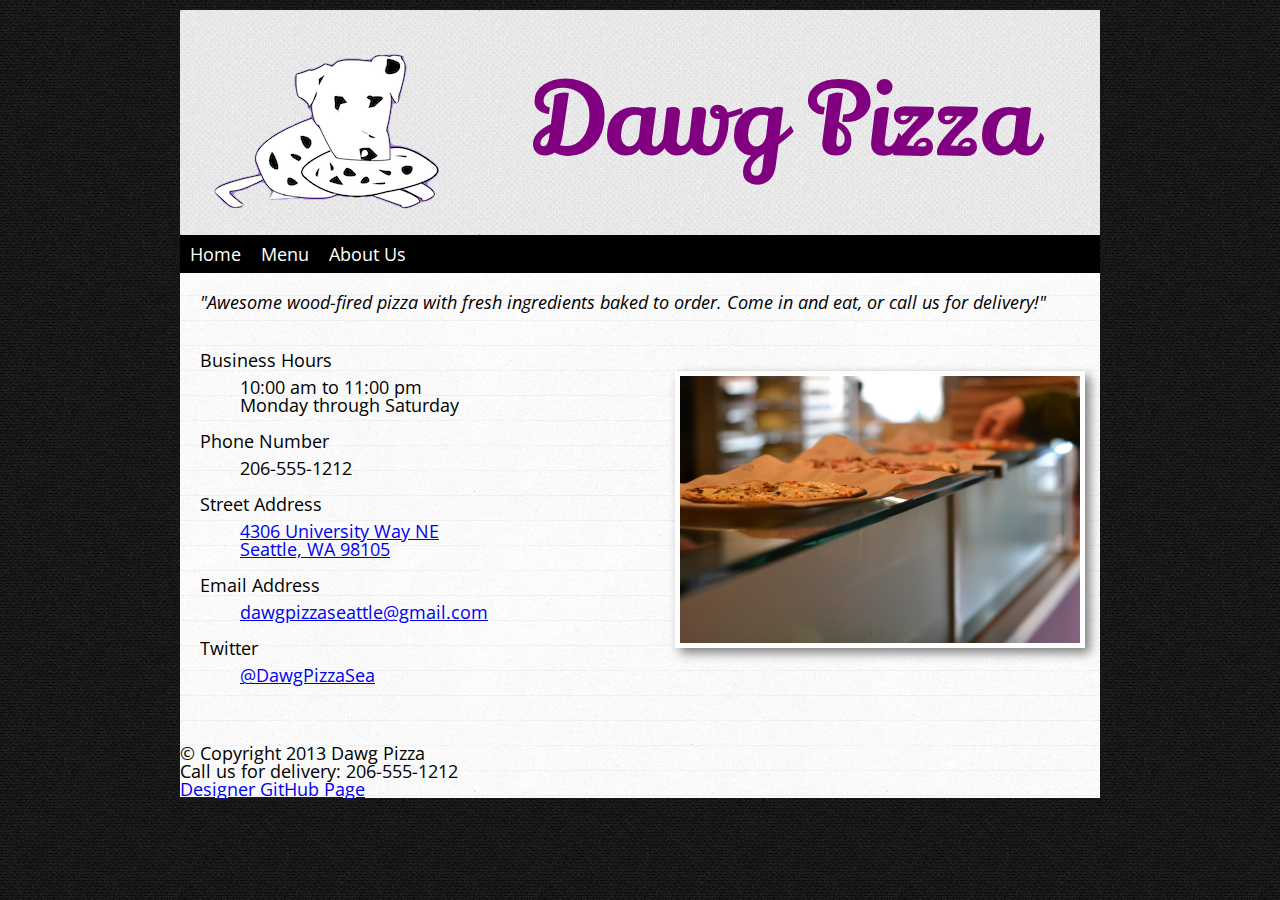
<file: index.html>
<!DOCTYPE html>
<html>
	<head>
		<link rel="stylesheet" href="css/styles.css">
		<title>Doge pizza</title>
	</head>
	<body>
		<div class="container">
			<div class="header">
				<a href="index.html" class="header-link"><img src="img/logo.png" alt="logo" class="logo"><h1>Dawg Pizza</h1></a>
			</div>
			<nav>
				<a href="index.html">Home</a>
				<a href="menu.html">Menu</a>
				<a href="about.html">About Us</a>
			</nav>

			<div class="page">
				<h2>"Awesome wood-fired pizza with fresh ingredients baked to order. Come in and eat, or call us for delivery!"</h2>
				<img class="rightside" src="img/pizza1.jpg" alt="pizza picture" title="Mmmm just look at those delicious pizzas!">

				<dl>
					<dt>
						Business Hours
					</dt>
					<dd>
						10:00 am to 11:00 pm
						<br /> Monday through Saturday
					</dd>

					<dt>
						Phone Number
					</dt>
					<dd>
						206-555-1212
					</dd>

					<dt>
						Street Address
					</dt>
					<dd>
						<a href="http://goo.gl/maps/JyYM0">
						4306 University Way NE
						<br />
						Seattle, WA 98105
						</a>
					</dd>

					<dt>
						Email Address
					</dt>
					<dd>
						<a href="mailto:dawgpizzaseattle@gmail.com">dawgpizzaseattle@gmail.com</a>
					</dd>

					<dt>
						Twitter
					</dt>
					<dd>
						<a href="https://twitter.com/@DawgPizzaSea">@DawgPizzaSea</a>
					</dd>
				</dl>
			</div>

			<div class="footer">
				<p class="footer">&copy; Copyright 2013 Dawg Pizza</p>
				<p class="footer">Call us for delivery: 206-555-1212</p>
				<p class="footer"><a href="https://github.com/patrickchiang" class="github">Designer GitHub Page</a></p>
			</div>
		</div>
	</body>
</html>
</file>
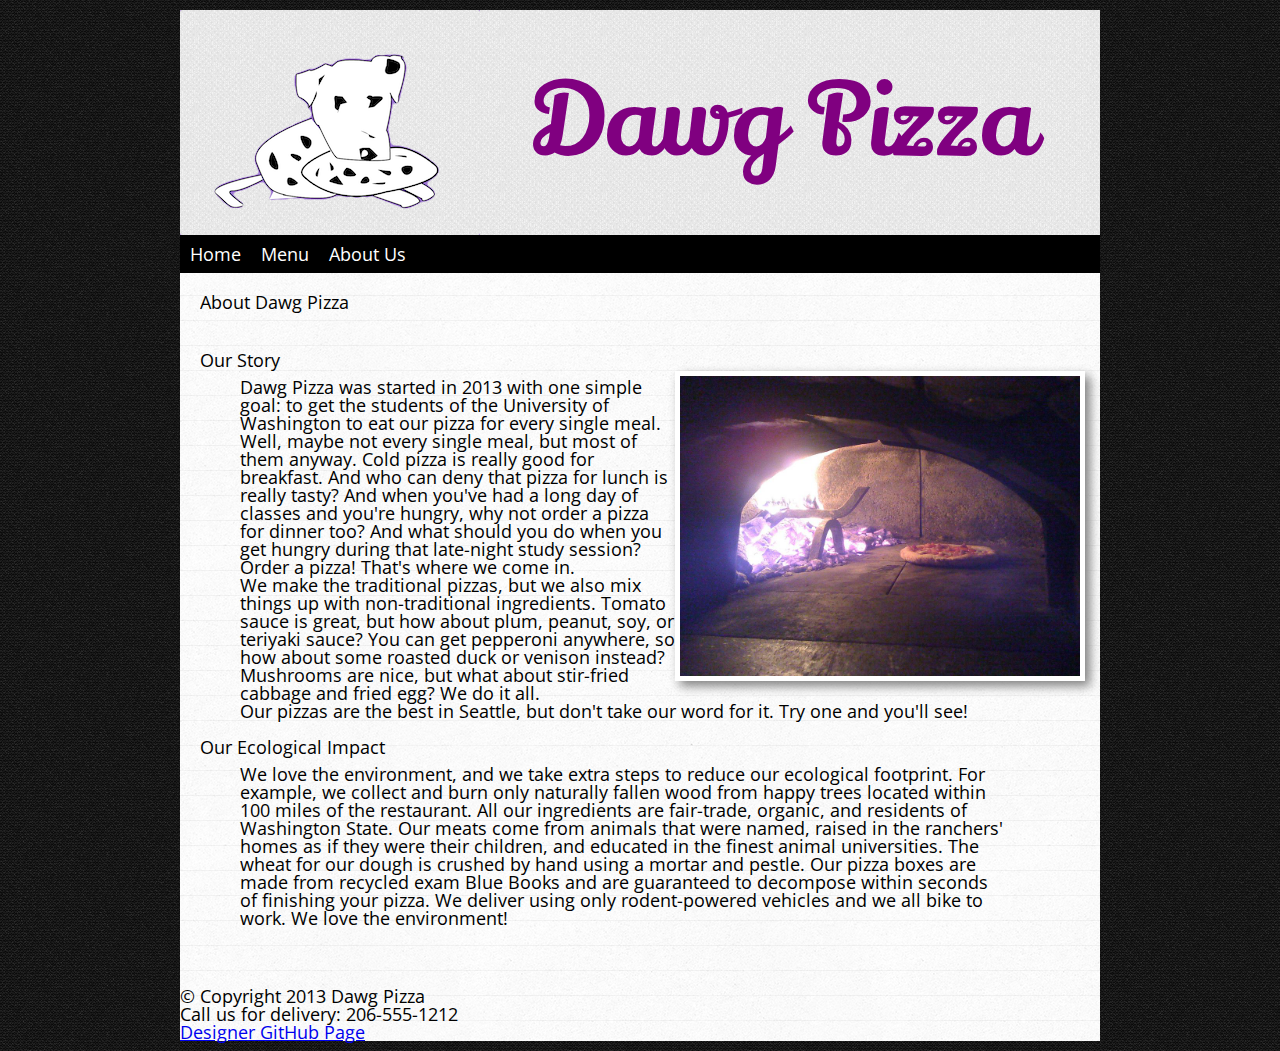
<file: about.html>
<!DOCTYPE html>
<html>
	<head>
		<link rel="stylesheet" href="css/styles.css">
		<title>Dawg Pizza - About Us</title>
	</head>
	<body>
		<div class="container">
			<div class="header">
				<a href="index.html" class="header-link"><img src="img/logo.png" alt="logo" class="logo"><h1>Dawg Pizza</h1></a>
			</div>
			<nav>
				<a href="index.html">Home</a>
				<a href="menu.html">Menu</a>
				<a href="about.html">About Us</a>
			</nav>

			<div class="page">
				<h3>About Dawg Pizza</h3>
				<img class="rightside" src="img/pizza-oven.jpg" alt="pizza oven picture">
				<dl>
					<dt>
						Our Story
					</dt>
					<dd>
						<p>
							Dawg Pizza was started in 2013 with one simple goal: to get the students of the University of Washington to eat our pizza for every single meal. Well, maybe not every single meal, but most of them anyway. Cold pizza is really good for breakfast. And who can deny that pizza for lunch is really tasty? And when you've had a long day of classes and you're hungry, why not order a pizza for dinner too? And what should you do when you get hungry during that late-night study session? Order a pizza! That's where we come in.
						</p>
						<p>
							We make the traditional pizzas, but we also mix things up with non-traditional ingredients. Tomato sauce is great, but how about plum, peanut, soy, or teriyaki sauce? You can get pepperoni anywhere, so how about some roasted duck or venison instead? Mushrooms are nice, but what about stir-fried cabbage and fried egg? We do it all.
						</p>
						</p>
						<p>
							Our pizzas are the best in Seattle, but don't take our word for it. Try one and you'll see!
						</p>
					</dd>

					<dt>
						Our Ecological Impact
					</dt>
					<dd>
						<p>
							We love the environment, and we take extra steps to reduce our ecological footprint. For example, we collect and burn only naturally fallen wood from happy trees located within 100 miles of the restaurant. All our ingredients are fair-trade, organic, and residents of Washington State. Our meats come from animals that were named, raised in the ranchers' homes as if they were their children, and educated in the finest animal universities. The wheat for our dough is crushed by hand using a mortar and pestle. Our pizza boxes are made from recycled exam Blue Books and are guaranteed to decompose within seconds of finishing your pizza. We deliver using only rodent-powered vehicles and we all bike to work. We love the environment!
						</p>
					</dd>
				</dl>
			</div>

			<div class="footer">
				<p class="footer">&copy; Copyright 2013 Dawg Pizza</p>
				<p class="footer">Call us for delivery: 206-555-1212</p>
				<p class="footer"><a href="https://github.com/patrickchiang" class="github">Designer GitHub Page</a></p>
			</div>
		</div>
	</body>
</html>
</file>
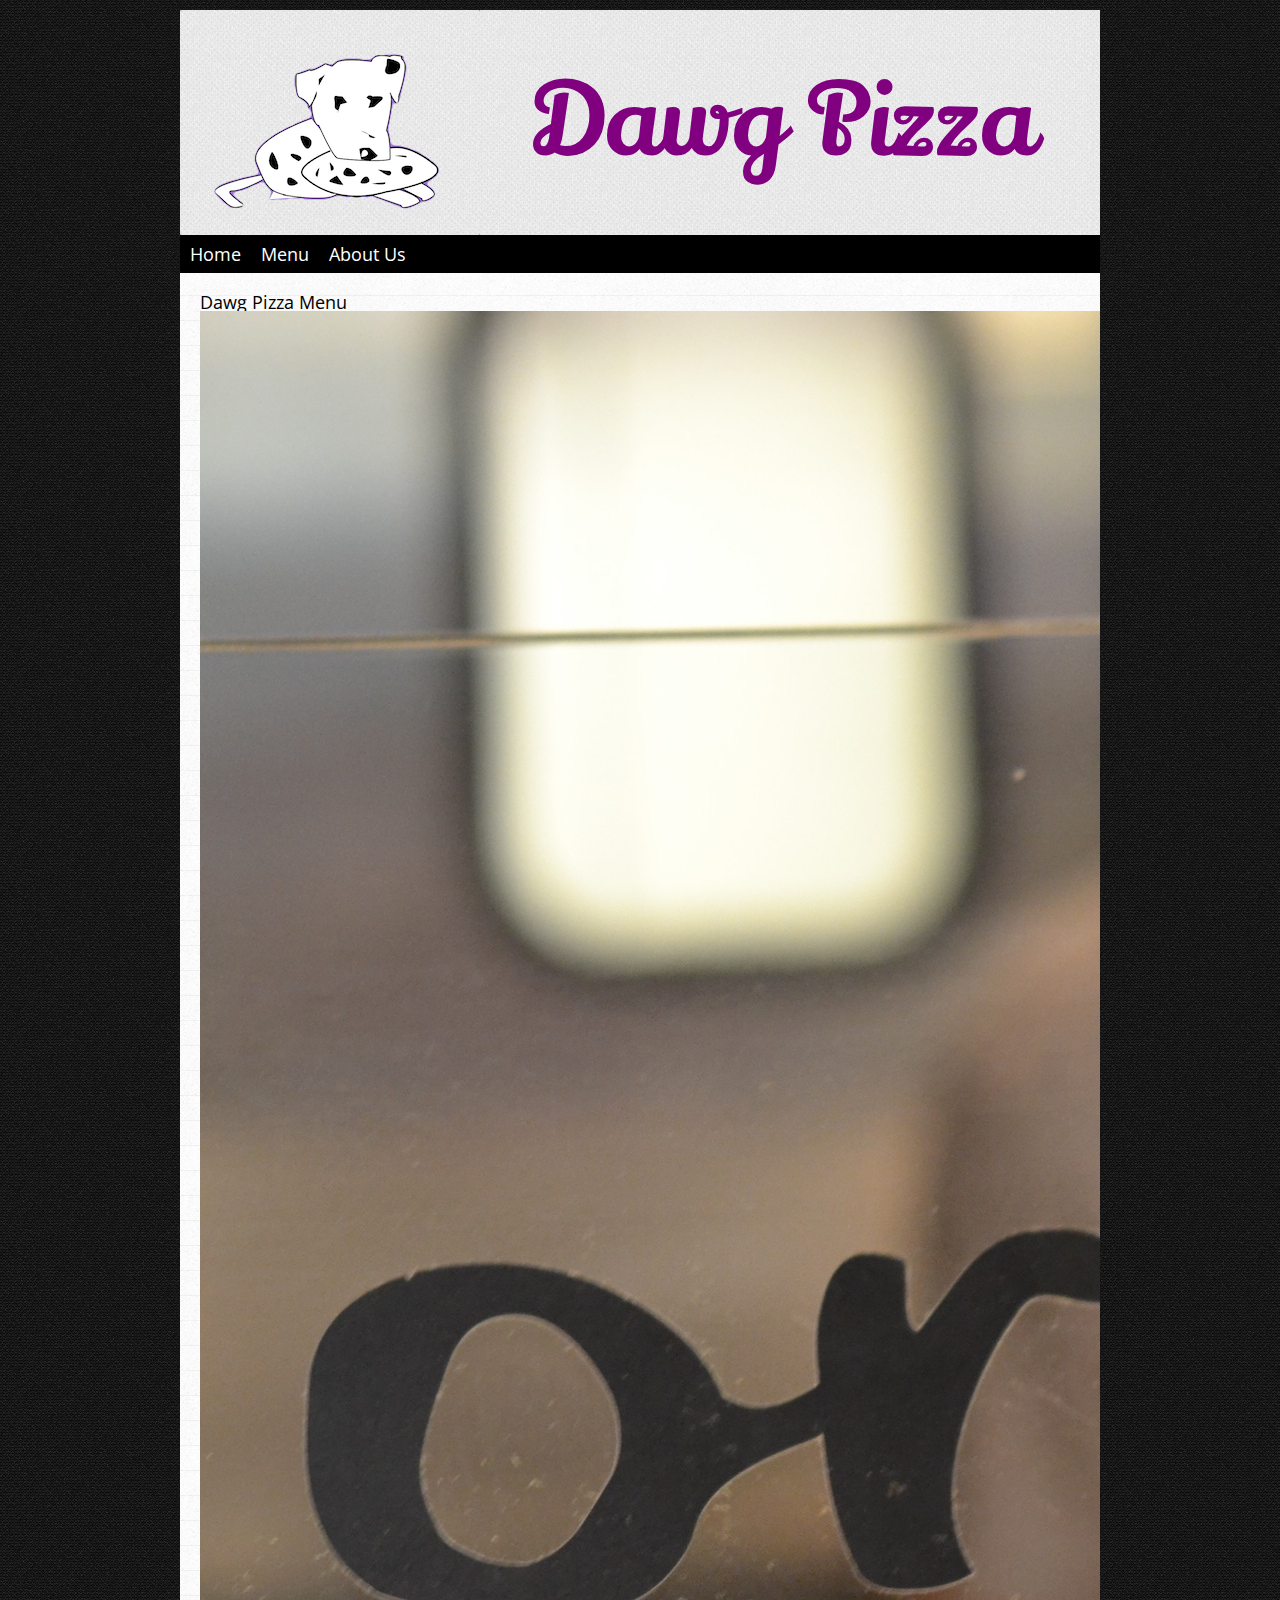
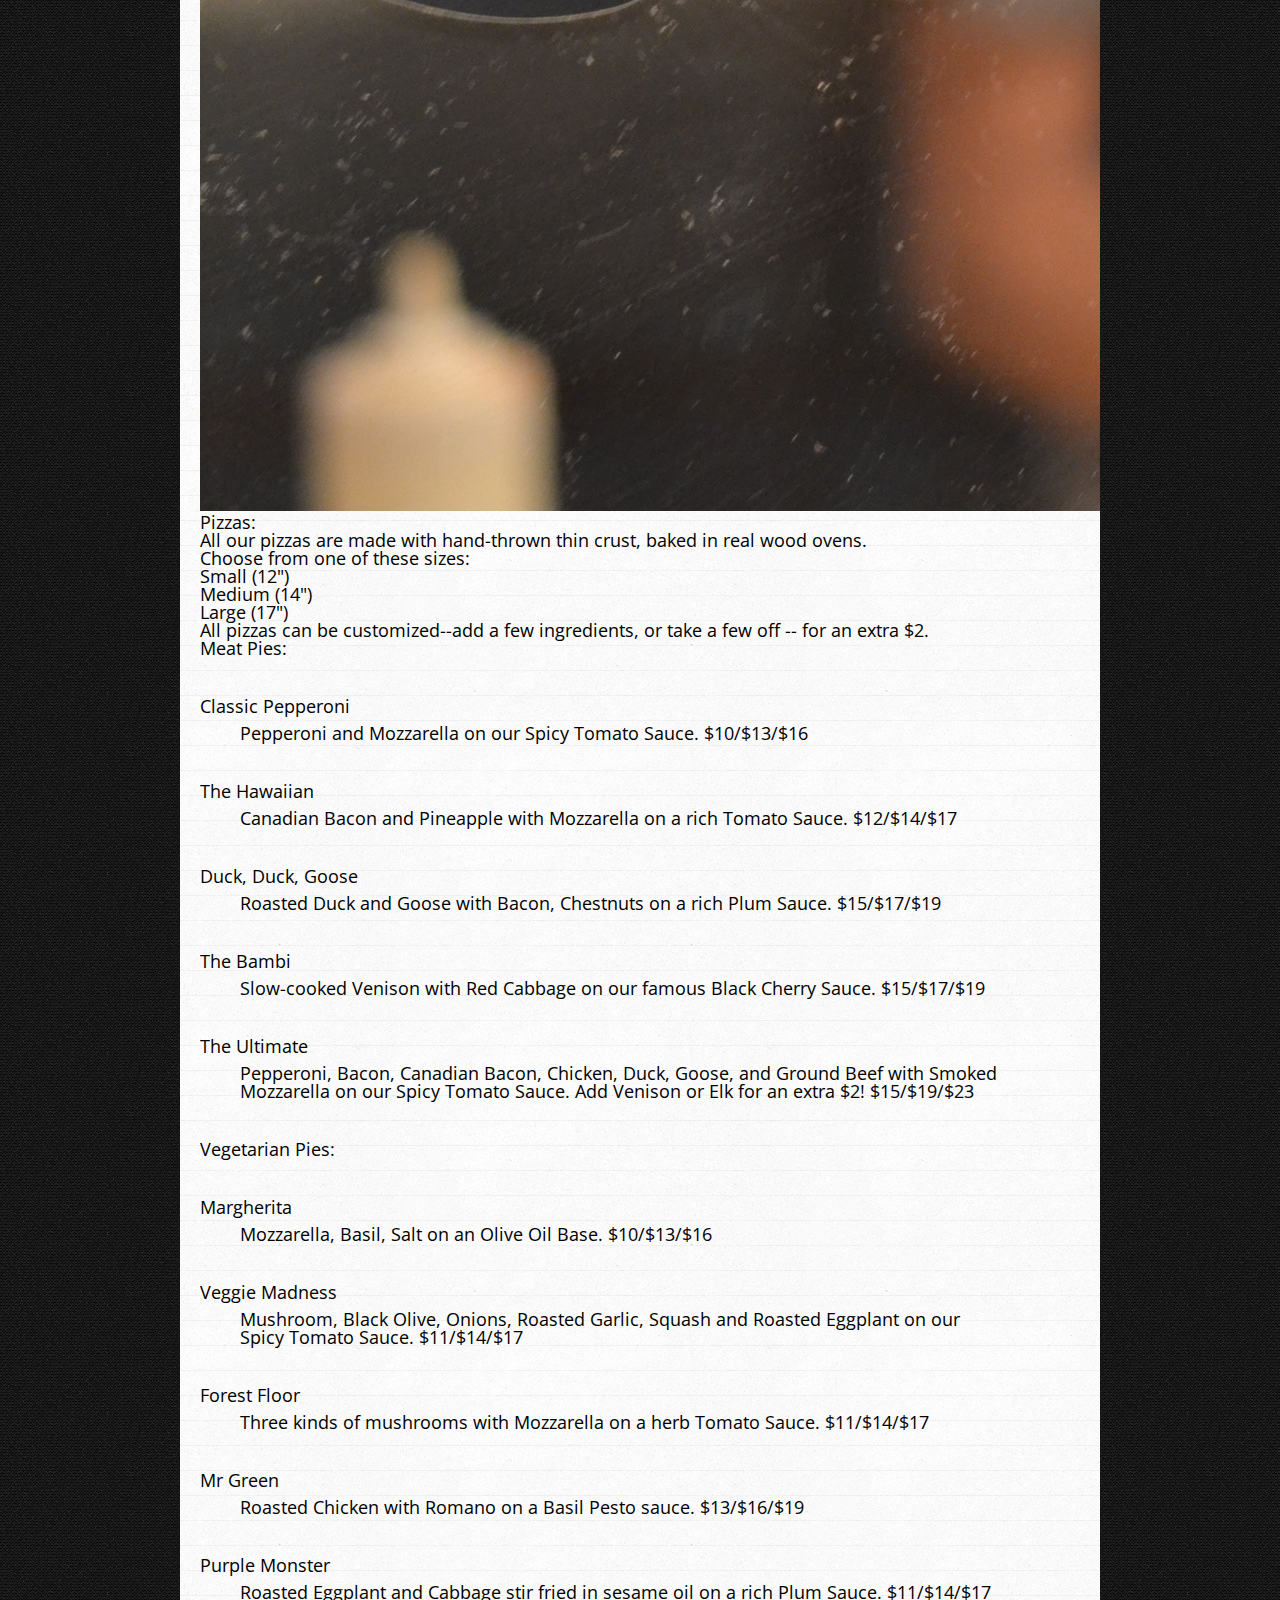
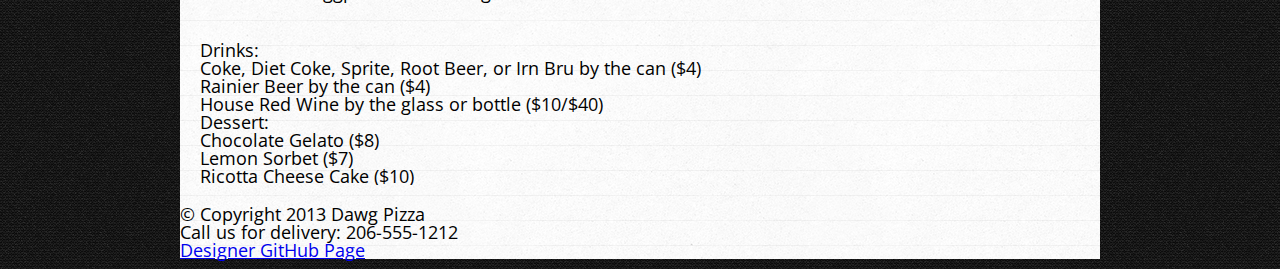
<file: menu.html>
<!DOCTYPE html>
<html>
	<head>
		<link rel="stylesheet" href="css/styles.css">
		<title>Dawg Pizza - Menu</title>
	</head>
	<body>
		<div class="container">
			<div class="header">
				<a href="index.html" class="header-link"><img src="img/logo.png" alt="logo" class="logo"><h1>Dawg Pizza</h1></a>
			</div>
			<nav>
				<a href="index.html">Home</a>
				<a href="menu.html">Menu</a>
				<a href="about.html">About Us</a>
			</nav>

			<div class="page">
				<h3>Dawg Pizza Menu</h3>
				<img alt="pizza counter" src="img/pizza-order.jpg" class="banner" title="All pizzas can be customized--add a few ingredients, or take a few off--for an extra $2.">
				<h4>Pizzas: </h4>
				<ul>
					<li>
						<p>
							All our pizzas are made with hand-thrown thin crust, baked in real wood ovens.
						</p>
						<p>
							Choose from one of these sizes:
						</p>
						<p class="size">
							Small (12")
						</p>
						<p class="size">
							Medium (14")
						</p>
						<p class="size">
							Large (17")
						</p>
					</li>
					<li>
						<h5>All pizzas can be customized--add a few ingredients, or take a few off -- for an extra $2. </h5>
					</li>
					<li>
						<p>
							Meat Pies:
						</p>
						<dl class="indent">
							<dt>
								Classic Pepperoni
							</dt>
							<dd>
								Pepperoni and Mozzarella on our Spicy Tomato Sauce. $10/$13/$16
							</dd>
						</dl>
						<dl class="indent">
							<dt>
								The Hawaiian
							</dt>
							<dd>
								Canadian Bacon and Pineapple with Mozzarella on a rich Tomato Sauce.  $12/$14/$17
							</dd>
						</dl>
						<dl class="indent">
							<dt>
								Duck, Duck, Goose
							</dt>
							<dd>
								Roasted Duck and Goose with Bacon, Chestnuts on a rich Plum Sauce.  $15/$17/$19
							</dd>
						</dl>
						<dl class="indent">
							<dt>
								The Bambi
							</dt>
							<dd>
								Slow-cooked Venison with Red Cabbage on our famous Black Cherry Sauce.  $15/$17/$19
							</dd>
						</dl>
						<dl class="indent">
							<dt>
								The Ultimate
							</dt>
							<dd>
								Pepperoni, Bacon, Canadian Bacon, Chicken, Duck, Goose, and Ground Beef with Smoked Mozzarella on our Spicy Tomato Sauce. Add Venison or Elk for an extra $2!  $15/$19/$23
							</dd>
						</dl>
					</li>
					<li>
						<p>
							Vegetarian Pies:
						</p>
						<dl class="indent">
							<dt>
								Margherita
							</dt>
							<dd>
								Mozzarella, Basil, Salt on an Olive Oil Base.  $10/$13/$16
							</dd>
						</dl>
						<dl class="indent">
							<dt>
								Veggie Madness
							</dt>
							<dd>
								Mushroom, Black Olive, Onions, Roasted Garlic, Squash and Roasted Eggplant on our Spicy Tomato Sauce.  $11/$14/$17
							</dd>
						</dl>
						<dl class="indent">
							<dt>
								Forest Floor
							</dt>
							<dd>
								Three kinds of mushrooms with Mozzarella on a herb Tomato Sauce.  $11/$14/$17
							</dd>
						</dl>
						<dl class="indent">
							<dt>
								Mr Green
							</dt>
							<dd>
								Roasted Chicken with Romano on a Basil Pesto sauce. $13/$16/$19
							</dd>
						</dl>
						<dl class="indent">
							<dt>
								Purple Monster
							</dt>
							<dd>
								Roasted Eggplant and Cabbage stir fried in sesame oil on a rich Plum Sauce.  $11/$14/$17
							</dd>
						</dl>
					</li>
				</ul>

				<h4>Drinks: </h4>
				<ul>
					<li class="indent sides">
						Coke, Diet Coke, Sprite, Root Beer, or Irn Bru by the can ($4)
					</li>
				</ul>
				<ul>
					<li class="indent sides">
						Rainier Beer by the can ($4)
					</li>
				</ul>
				<ul>
					<li class="indent sides">
						House Red Wine by the glass or bottle ($10/$40)
					</li>
				</ul>

				<h4>Dessert: </h4>
				<ul>
					<li class="indent sides">
						Chocolate Gelato ($8)
					</li>
				</ul>
				<ul>
					<li class="indent sides">
						Lemon Sorbet ($7)
					</li>
				</ul>
				<ul>
					<li class="indent sides">
						Ricotta Cheese Cake ($10)
					</li>
				</ul>
			</div>
			<div class="footer">
				<p class="footer">&copy; Copyright 2013 Dawg Pizza</p>
				<p class="footer">Call us for delivery: 206-555-1212</p>
				<p class="footer"><a href="https://github.com/patrickchiang" class="github">Designer GitHub Page</a></p>
			</div>
		</div>
	</body>
</html>
</file>
<file: css/styles.css>
/* Google web fonts 'Open Sans' (italic and normal) and 'Boogaloo' */
@import url(http://fonts.googleapis.com/css?family=Open+Sans:400italic,400,300,700);
@import url(http://fonts.googleapis.com/css?family=Lily+Script+One);

/* reset CSS file to reset browser default styling to a consistent starting point */
@import url(reset.css);

body {
	font-family: 'Open Sans', sans-serif;
	font-size: 18px;
	padding: 10px;
	background-image: url('../img/binding_dark.png');
}

.header {
	overflow: hidden;
	background-image: url('../img/cloth_alike.png');
}

.logo {
	float: left;
}

.header-link {
	display: block;
	text-decoration: none;
	color: purple;
	padding-right: 50px;
}

h1 {
	display: inline-block;
	font-family: 'Lily Script One', cursive;
	font-size: 100px;
	line-height: 225px;
	margin-left: 50px;
}

.container {
	background-image: url('../img/linedpaper.png');
	width: 920px;
	margin: 0 auto;
}

nav {
	background-color: black;
	overflow: hidden;
}

nav a {
	background-color: black;
	transition: background-color 0.5s;
}

nav a:visited, nav a:link, nav a:hover {
	float: left;
	color: white;
	text-decoration: none;
	padding: 10px;
}

nav a:hover {
	background-color: gray;
}

.page {
	margin: 20px;
	margin-right: 0px;
	overflow: hidden;
}

h2 {
	font-style: italic;
}

dl {
	margin-top: 40px;
	margin-bottom: 40px;
}

dt {
	margin-bottom: 0.5em;
}

dd {
	margin-left: 40px;
	margin-bottom: 1em;
	width: 85%;
}

.rightside {
	float: right;
	width: 400px;
	margin-top: 60px;
	margin-right: 15px;
	box-shadow: 5px 5px 10px gray;
	border: white solid 5px;
}
</file>
